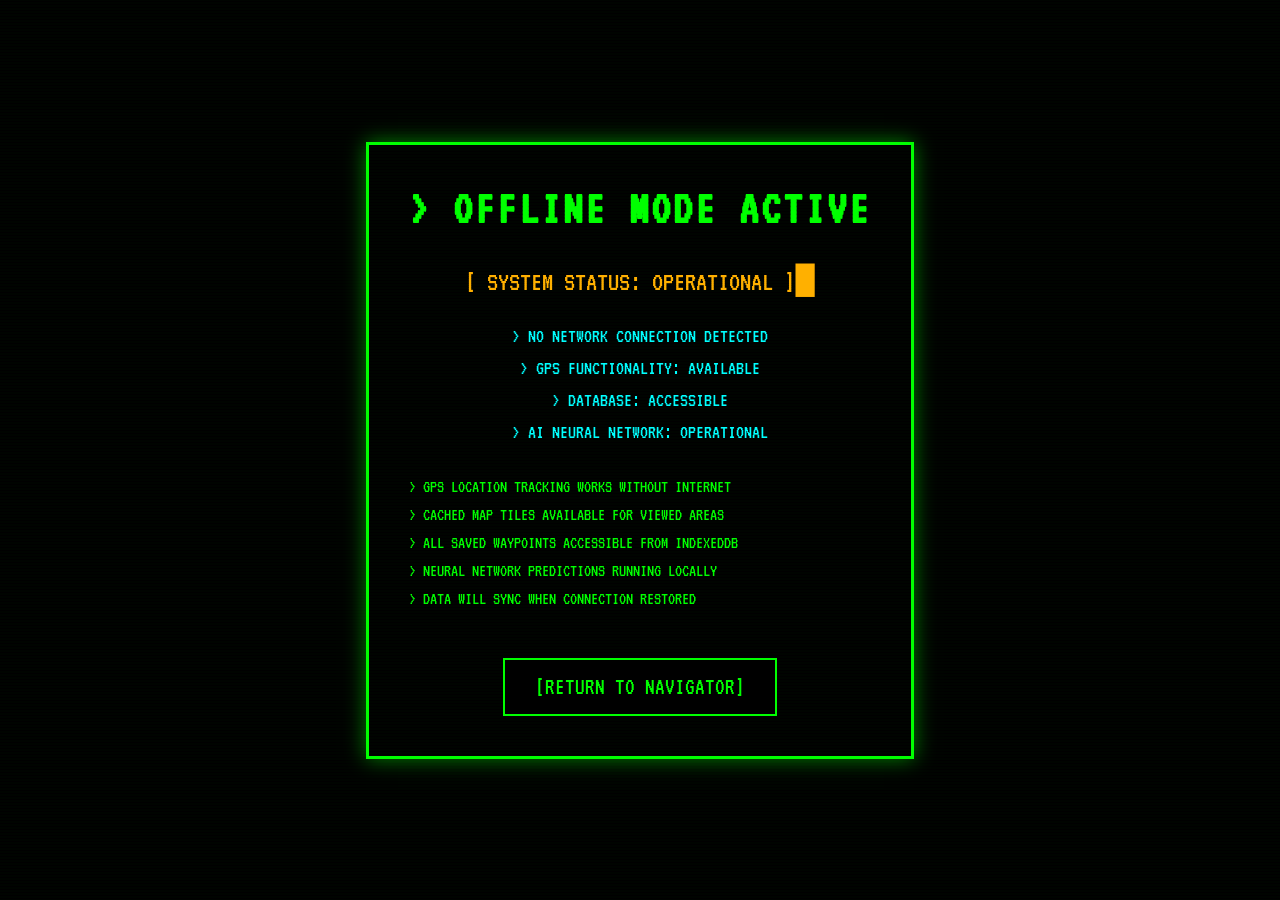
<file: offline.html>
<!DOCTYPE html>
<html lang="ru">
<head>
  <meta charset="UTF-8">
  <meta name="viewport" content="width=device-width, initial-scale=1.0">
  <title>GPS-NAVIGATOR - OFFLINE MODE</title>
  <style>
    @import url('https://fonts.googleapis.com/css2?family=VT323&display=swap');

    * {
      margin: 0;
      padding: 0;
      box-sizing: border-box;
    }

    body {
      font-family: 'VT323', 'Courier New', monospace;
      font-size: 24px;
      background: #000000;
      color: #00ff00;
      min-height: 100vh;
      display: flex;
      flex-direction: column;
      align-items: center;
      justify-content: center;
      padding: 20px;
      text-align: center;
      background-image: 
        repeating-linear-gradient(
          0deg,
          rgba(0, 255, 0, 0.03) 0px,
          transparent 1px,
          transparent 2px,
          rgba(0, 255, 0, 0.03) 3px
        );
      animation: scanlines 8s linear infinite;
    }

    @keyframes scanlines {
      0% { background-position: 0 0; }
      100% { background-position: 0 100%; }
    }

    @keyframes blink {
      0%, 50% { opacity: 1; }
      51%, 100% { opacity: 0; }
    }

    @keyframes glow {
      0%, 100% { text-shadow: 0 0 5px rgba(0, 255, 0, 0.8); }
      50% { text-shadow: 0 0 20px rgba(0, 255, 0, 1); }
    }

    .container {
      border: 3px solid #00ff00;
      padding: 40px;
      max-width: 800px;
      box-shadow: 0 0 20px rgba(0, 255, 0, 0.5);
    }

    h1 {
      font-size: 48px;
      margin-bottom: 30px;
      animation: glow 2s infinite;
      letter-spacing: 3px;
    }

    .status {
      font-size: 28px;
      margin: 20px 0;
      color: #ffb000;
    }

    .message {
      font-size: 20px;
      margin: 15px 0;
      line-height: 1.6;
      color: #00ffff;
    }

    .cursor {
      animation: blink 1s infinite;
      font-size: 32px;
    }

    .button {
      margin-top: 40px;
      padding: 15px 30px;
      font-size: 24px;
      font-family: 'VT323', 'Courier New', monospace;
      background: #000;
      color: #00ff00;
      border: 2px solid #00ff00;
      cursor: pointer;
      text-decoration: none;
      display: inline-block;
      transition: all 0.3s;
    }

    .button:hover {
      background: #00ff00;
      color: #000;
      box-shadow: 0 0 15px rgba(0, 255, 0, 0.7);
    }

    .features {
      margin-top: 30px;
      text-align: left;
      font-size: 18px;
    }

    .features li {
      margin: 10px 0;
      list-style: none;
    }

    .features li:before {
      content: "> ";
      color: #00ff00;
    }
  </style>
</head>
<body>
  <div class="container">
    <h1>&gt; OFFLINE MODE ACTIVE</h1>
    
    <div class="status">
      [ SYSTEM STATUS: OPERATIONAL ]<span class="cursor">█</span>
    </div>

    <div class="message">
      &gt; NO NETWORK CONNECTION DETECTED<br>
      &gt; GPS FUNCTIONALITY: AVAILABLE<br>
      &gt; DATABASE: ACCESSIBLE<br>
      &gt; AI NEURAL NETWORK: OPERATIONAL
    </div>

    <ul class="features">
      <li>GPS LOCATION TRACKING WORKS WITHOUT INTERNET</li>
      <li>CACHED MAP TILES AVAILABLE FOR VIEWED AREAS</li>
      <li>ALL SAVED WAYPOINTS ACCESSIBLE FROM INDEXEDDB</li>
      <li>NEURAL NETWORK PREDICTIONS RUNNING LOCALLY</li>
      <li>DATA WILL SYNC WHEN CONNECTION RESTORED</li>
    </ul>

    <a href="/GPS-NAVIGATOR-OFFLINE-1/" class="button">[RETURN TO NAVIGATOR]</a>
  </div>
</body>
</html>
</file>
